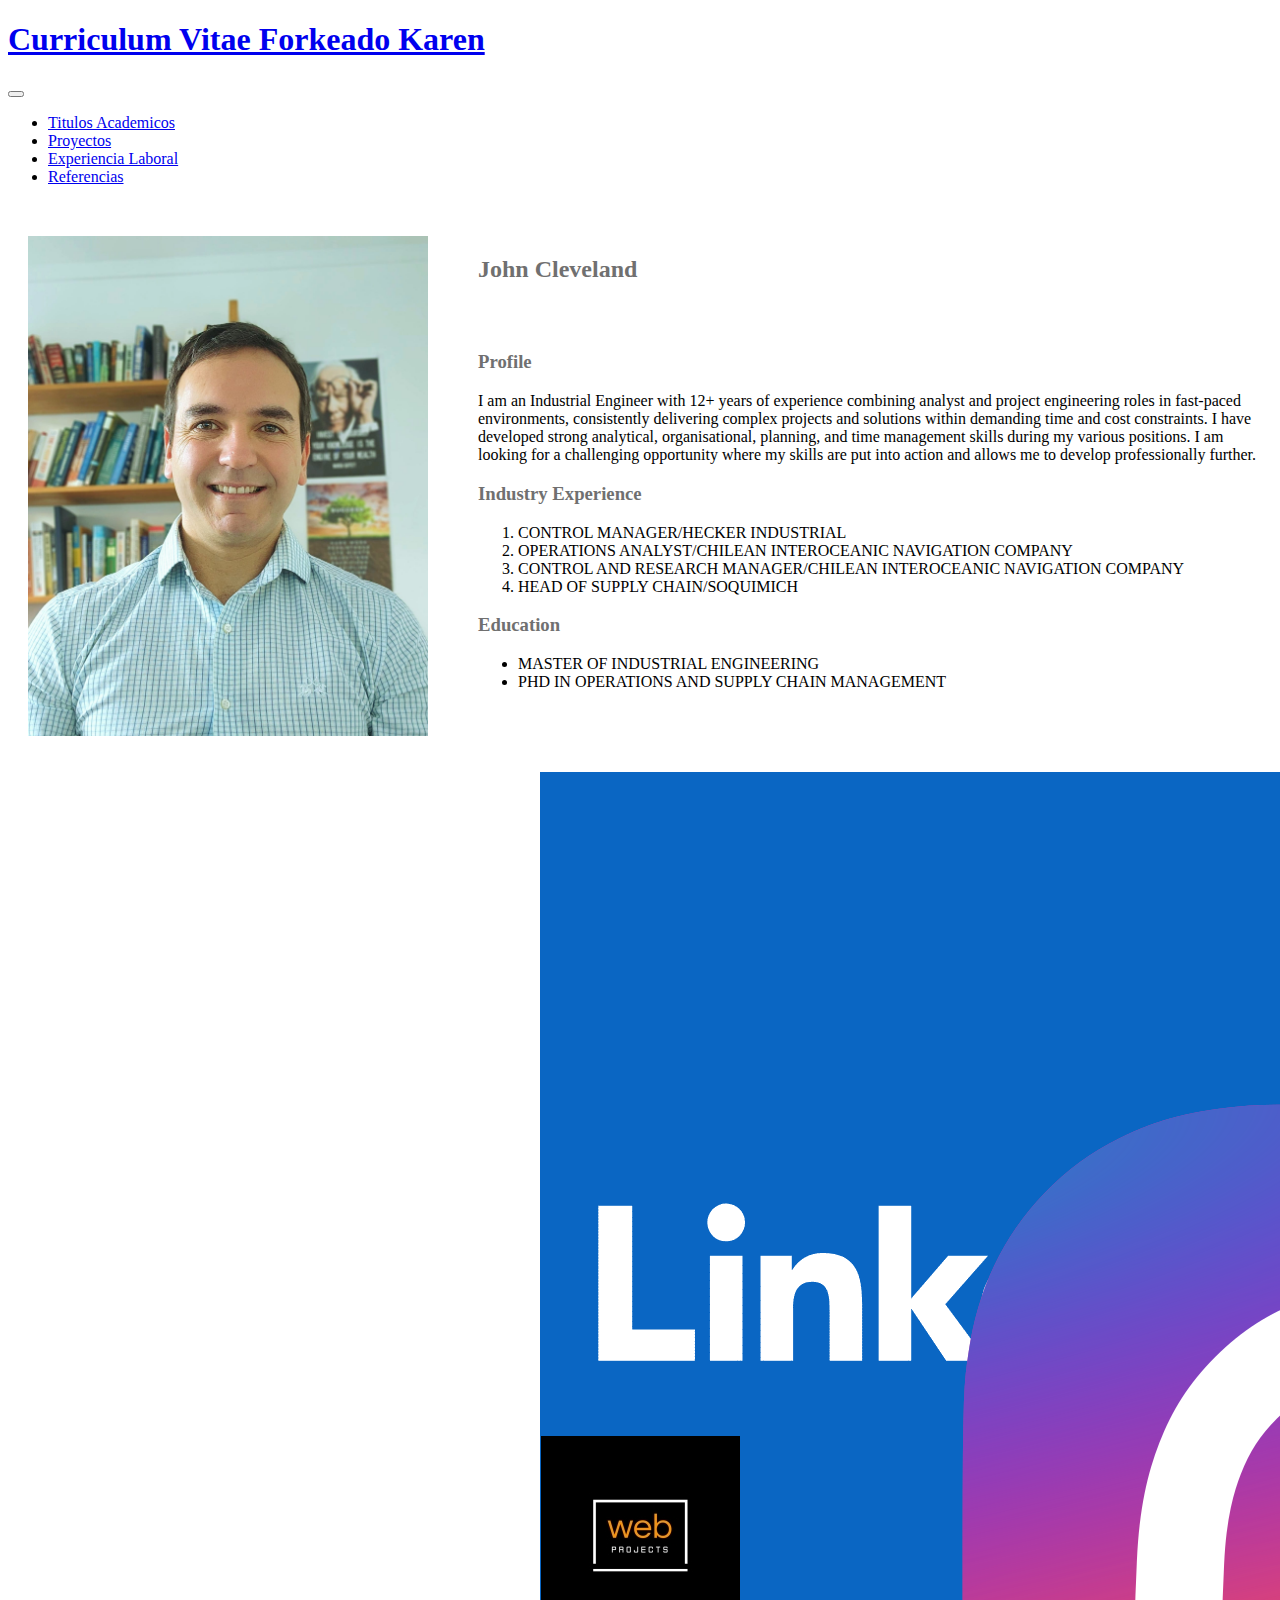
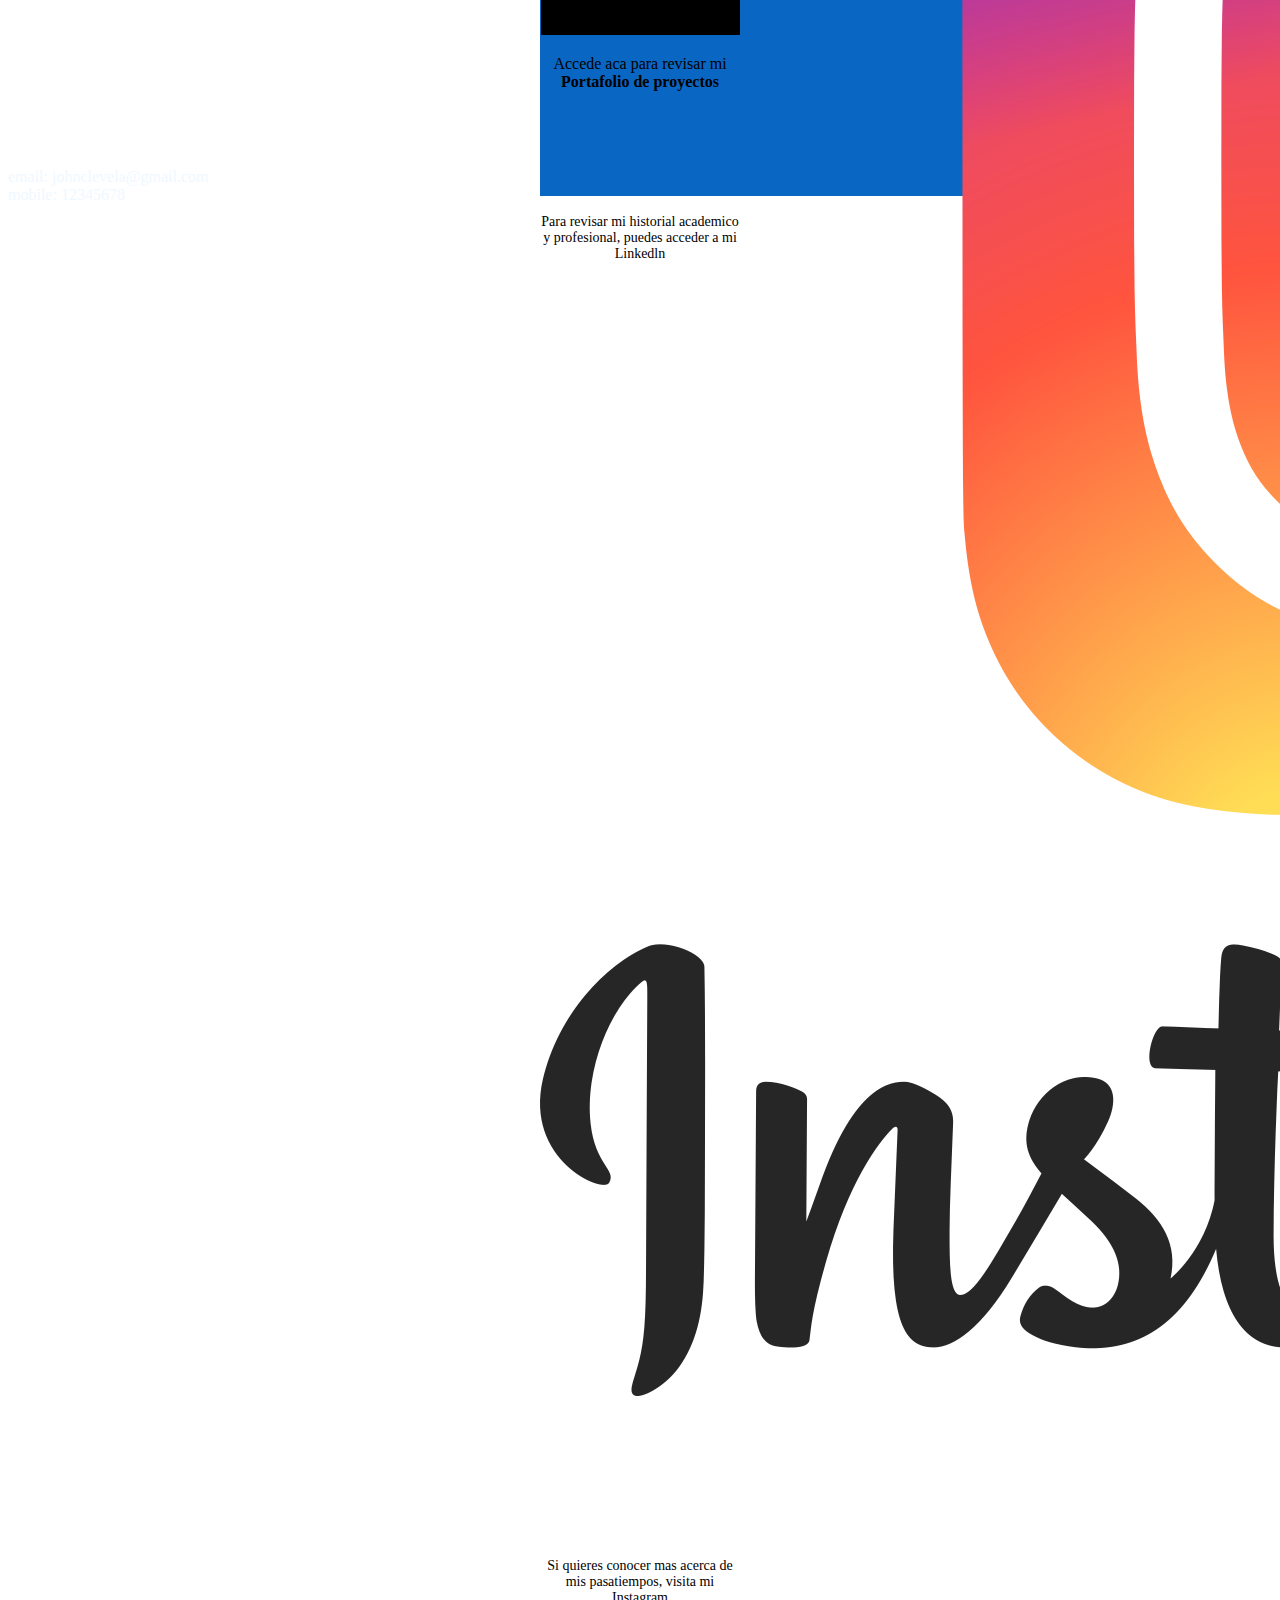
<file: index.html>
<!DOCTYPE html>
<html lang="en">
<head>
    <meta charset="UTF-8">
    <meta name="viewport" content="width=device-width, initial-scale=1.0">
    <title>Curriculum Vitae</title>
    <link href="https://cdn.jsdelivr.net/npm/bootstrap@5.0.2/dist/css/bootstrap.min.css" rel="stylesheet" integrity="sha384-EVSTQN3/azprG1Anm3QDgpJLIm9Nao0Yz1ztcQTwFspd3yD65VohhpuuCOmLASjC" crossorigin="anonymous">
    <link rel="stylesheet" href="./assets/css/style.css">
    <link rel="icon" type="image/png" href="./assets/images/favicon.ico">
    <link rel="preconnect" href="https://fonts.googleapis.com">
    <link rel="preconnect" href="https://fonts.gstatic.com" crossorigin>
    <link href="https://fonts.googleapis.com/css2?family=Roboto:ital,wght@0,100;0,300;0,400;0,500;0,700;0,900;1,100;1,300;1,400;1,500;1,700;1,900&display=swap" rel="stylesheet">
    <link rel="stylesheet" href="https://cdnjs.cloudflare.com/ajax/libs/font-awesome/6.6.0/css/all.min.css" integrity="sha512-Kc323vGBEqzTmouAECnVceyQqyqdsSiqLQISBL29aUW4U/M7pSPA/gEUZQqv1cwx4OnYxTxve5UMg5GT6L4JJg==" crossorigin="anonymous" referrerpolicy="no-referrer" />
</head>
<body>
    <div class="container mt-5 mb-5">
        <div class="container">
        <nav class="navbar navbar-expand-lg navbar-dark bg-secondary">
            <div class="container">
                <a href="#" class="navbar-brand"><h1>Curriculum Vitae Forkeado Karen</h1></a>
                <button class="navbar-toggler" 
                        type="button" data-bs-toggle="collapse" 
                        data-bs-target="#navmenu">
                <span class="navbar-toggler-icon"></span>
                </button>
                
                <div class="collapse navbar-collapse" id="navmenu">
                    <ul class="navbar-nav ms-auto">
                        <li class="nav-item">
                            <a href="#Titulos" class="nav-link">Titulos Academicos</a>
                        </li>
                        <li class="nav-item">
                            <a href="#Proyectos" class="nav-link">Proyectos</a>
                        </li>
                        <li class="nav-item">
                            <a href="#Experiencia" class="nav-link">Experiencia Laboral</a>
                        </li>
                        <li class="nav-item">
                            <a href="#Referencias" class="nav-link">Referencias</a>
                        </li>
                    </ul>
                </div>
            </div>
        </nav>
        </div>

        <div id = "description">
            
            <div id = "profile">
                <img src="./assets/images/Profile photo.jpeg" alt="profile" width="400px" height="500px">
            </div>
            <div id = "paragraphs">
                <div id = "name">
                <h2> John Cleveland</h2>
                </div>
                <h3> Profile</h3>
                <p>I am an Industrial Engineer with 12+ years of experience combining analyst and project engineering roles in fast-paced environments, 
                    consistently delivering complex projects and solutions within demanding time and cost constraints. I have developed strong analytical, 
                    organisational, planning, and time management skills during my various positions. 
                    I am looking for a challenging opportunity where my skills are put into action and allows me to develop professionally further.</p>
                <h3> Industry Experience</h3>
                <ol>
                    <li>CONTROL MANAGER/HECKER INDUSTRIAL</li>
                    <li>OPERATIONS ANALYST/CHILEAN INTEROCEANIC NAVIGATION COMPANY</li>
                    <li>CONTROL AND RESEARCH MANAGER/CHILEAN INTEROCEANIC NAVIGATION COMPANY</li> 
                    <li>HEAD OF SUPPLY CHAIN/SOQUIMICH</li> 
                </ol>
                <h3> Education</h3>
                <ul>
                    <li>MASTER OF INDUSTRIAL ENGINEERING </li>
                    <li>PHD IN OPERATIONS AND SUPPLY CHAIN MANAGEMENT</li>
                </ul>
            </div>
        </div>
        

        <div id="servicios"> 
            <div class="container">
                <div class="row justify-content-center">
                    <div class="col-sm-12 col-md-6 col-lg-4" align="center">
                        <div class="card" style="width: 200px; height: 300px;  margin-bottom: 2rem; margin-top: 2rem;">
                            <a href="https://www.linkedin.com/in/john-thomas-cleveland-633a4449?lipi=urn%3Ali%3Apage%3Ad_flagship3_profile_view_base_contact_details%3BWe0ia4G1S4GknFp8bQhRmw%3D%3D" 
                            target="_blank"><img class="card-img-top" src="./assets/images/Linkedln.png" alt="Linkedln"></a>
                            <div class="card-body">
                                <p class="card-title" style="font-size: 14px;">Para revisar mi historial academico y profesional, puedes acceder a mi Linkedln</p>
                            </div>
                        </div>
                    </div>
                    <div class="col-sm-12 col-md-6 col-lg-4" align="center">
                        <div class="card" style="width: 200px; height: 300px;  margin-bottom: 2rem; margin-top: 2rem;">
                            <a href="https://www.instagram.com/johnthomascleveland/" 
                            target="_blank"><img class="card-img-top" src="./assets/images/instagram-logo-5.png" alt="Instagram"></a>
                            <div class="card-body">
                                <p class="card-title" style="font-size: 14px;">Si quieres conocer mas acerca de mis pasatiempos, visita mi Instagram</p>
                            </div>
                        </div>
                    </div>
                    <div class="col-sm-12 col-md-6 col-lg-4" align="center">
                        <div class="card" style="width: 200px; height: 300px;  margin-bottom: 2rem; margin-top: 2rem;">
                            <a href = "portfolio.html" target="_blank"><img class="card-img-top" src="./assets/images/web-projects-logo-design-template-1439b5f01c9a02c1226566.jpg" alt="Projects"></a>
                            <div class="card-body">
                                <p class="card-title" >Accede aca para revisar mi <strong>Portafolio de proyectos</strong></p>
                            </div>
                        </div>
                    </div>
                </div>
            </div>
        </div>

         <div class="container mt-3 mb-3 text-center bg-secondary">
            <footer>
                <div>
                    <h7>email: johnclevela@gmail.com <br></h7>
                    <h7>mobile: 12345678</h7>

                </div>
            </footer>
         </div>
    
    </div>

    <script src="https://cdn.jsdelivr.net/npm/bootstrap@5.0.2/dist/js/bootstrap.bundle.min.js" integrity="sha384-MrcW6ZMFYlzcLA8Nl+NtUVF0sA7MsXsP1UyJoMp4YLEuNSfAP+JcXn/tWtIaxVXM" crossorigin="anonymous"></script>
</body>
</html>
</file>
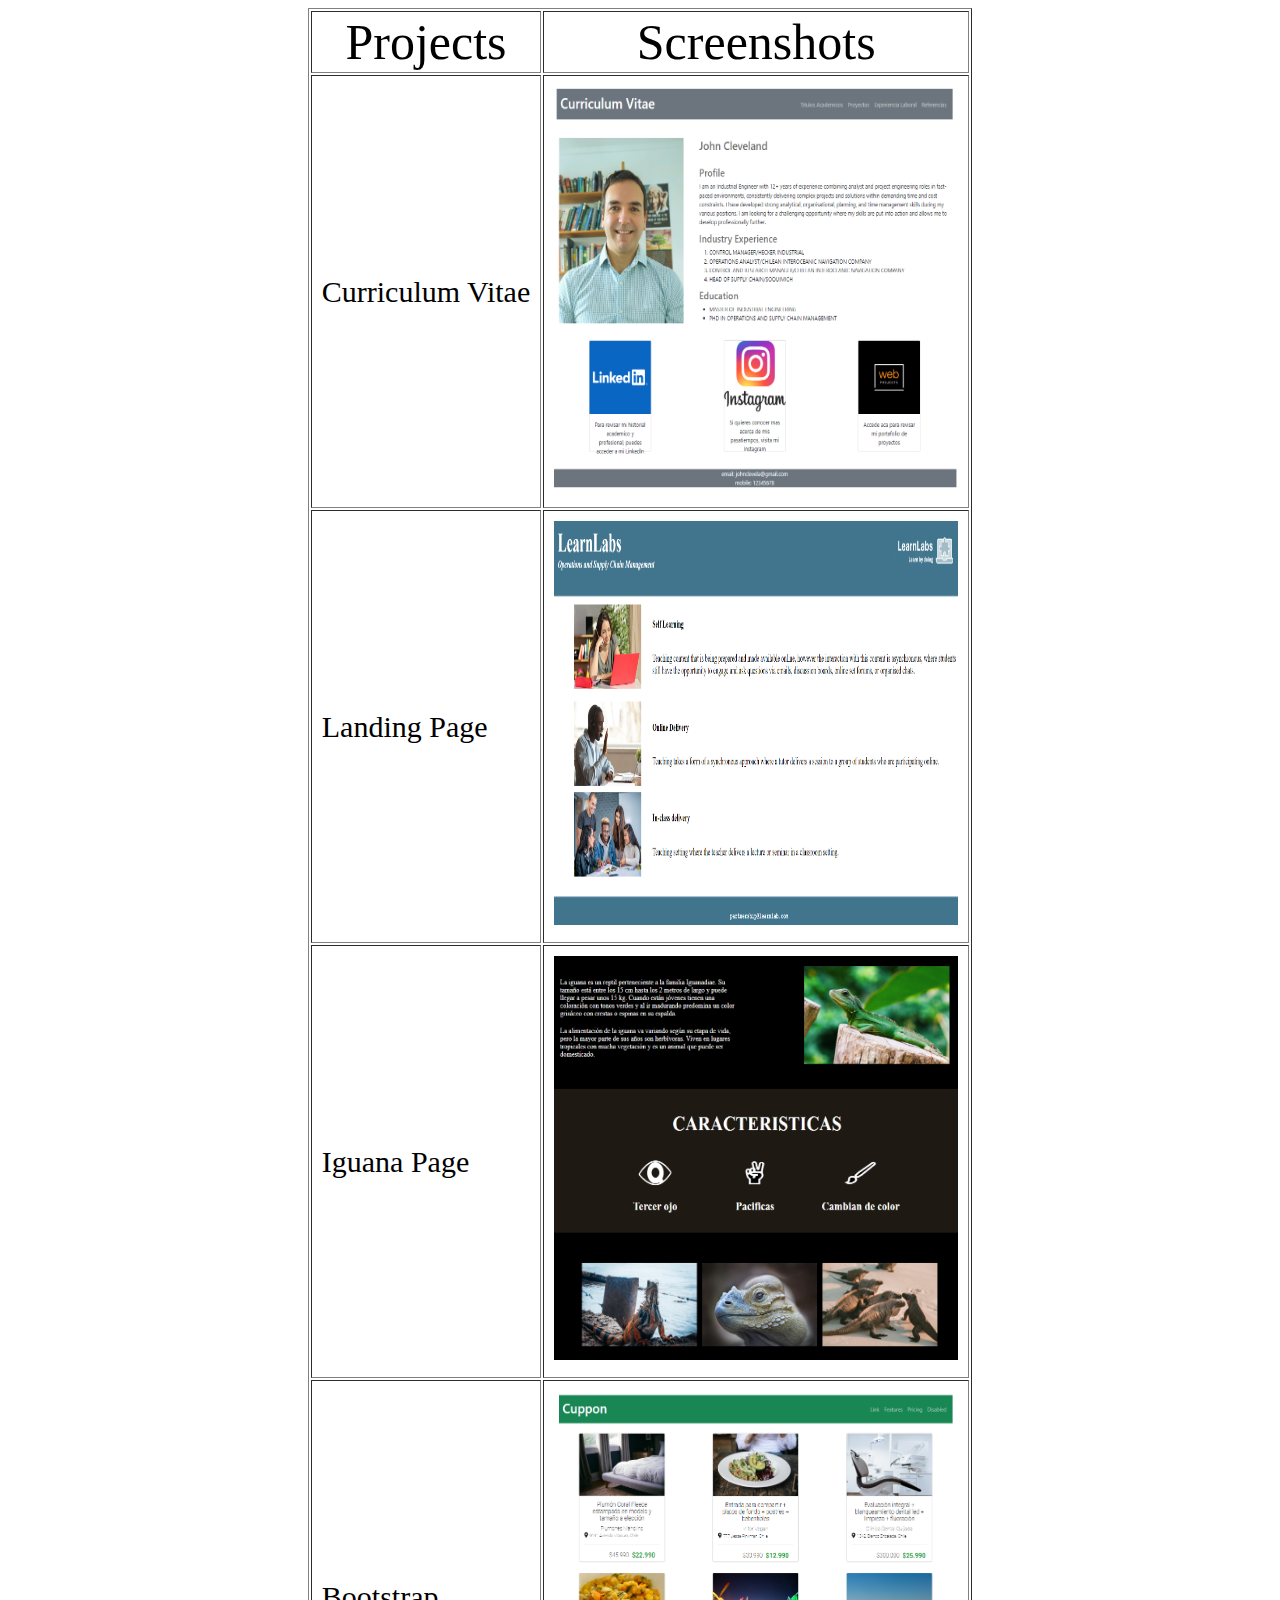
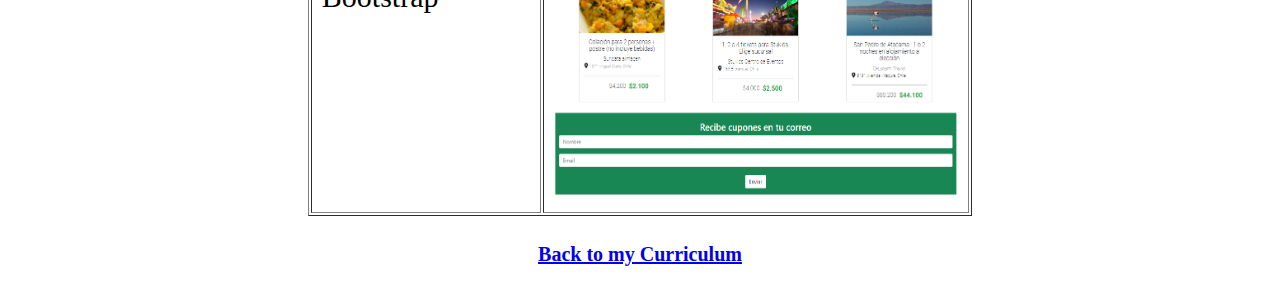
<file: portfolio.html>
<!DOCTYPE html>
<html lang="en">
<head>
    <meta charset="UTF-8">
    <meta name="viewport" content="width=device-width, initial-scale=1.0">
    <link rel="stylesheet" href="./assets/css/style.css">
    <title>Portfolio</title>
</head>
<body>
<div id="mainTable">
  <table border="1" align="center">
    <thead>
        <tr>
            <td>Projects</td>
            <td>Screenshots</td>
        </tr>
    </thead>
    <tbody>
        <tr>
            <td style="padding: 10px;">Curriculum Vitae</td>
            <td  style="padding: 10px;"><img src="./assets/images/curriculum vitae mejorado.png" width="404" height="404" alt="Screenshot of Curriculum"> </td>
        </tr>
        <tr>
            <td style="padding: 10px;">Landing Page</td>
            <td style="padding: 10px;"><img src="./assets/images/Landing Page.png" width="404" height="404" alt="Screenshot of Curriculum"></td>
        </tr>
        <tr>
            <td  style="padding: 10px;">Iguana Page</td>
            <td style="padding: 10px;"><img src="./assets/images/Iguana page.png" width="404" height="404" alt="Screenshot of Curriculum"></td>
        </tr>
        <tr>
            <td style="padding: 10px;">Bootstrap</td>
            <td style="padding: 10px;"><img src="./assets/images/Bootstrap.png" width="404" height="404" alt="Screenshot of Curriculum"></td>
        </tr>
    </tbody>
  </table>
</div> 
    <h4 style ="text-align: center; font-size: 20px;"><a href="index.html" target="_self">Back to my Curriculum</a></h4>
  </body>
</html>
</file>
<file: assets/css/style.css>
#profile{
    margin-left: 10px;
    
}

#description{
    display: flex;
    margin-left: 10px;
    margin-top: 50px;
}

#paragraphs{
    padding-left: 50px;
}

#name{
    padding-bottom: 30px;
    color: #707070;
}

h3{
    color: #707070;
}


h7{
    color: aliceblue;
}

#mainTable{
    align-self: center;
}

thead{
   font-size:50px;
   position: sticky;
   top: 0;
   background-color: white;
   text-align: center;
}

tbody{
    font-size:30px;
}
</file>
